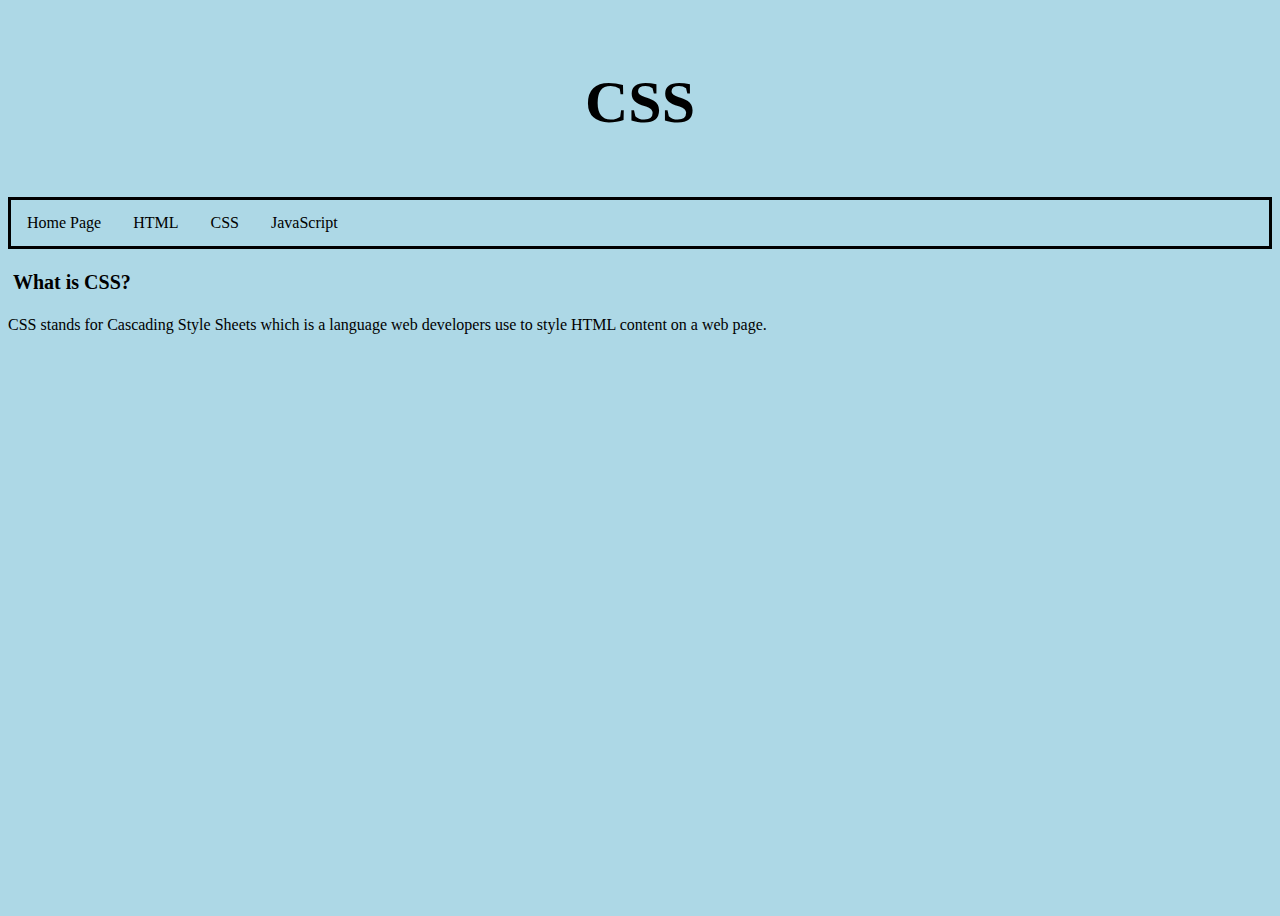
<file: csess.html>
<!DOCTYPE html>
<html>
  
  <head>
    <link rel="stylesheet" href="style.css"/>
    <title>First Site</title>
  </head>
  
  <body>

    <header>
      <h1>CSS</h1>
    </header>


    <nav>
      <ul>
        <li><a href="./index.html">Home Page</a></li>
        <li><a href="./htmlsheet.html">HTML</a></li>
        <li><a href="#">CSS</a></li>
        <li><a href="#">JavaScript</a></li>
      </ul>
    </nav>

    <section id="introduction">
        <h2>What is CSS?</h2>
        <p>CSS stands for Cascading Style Sheets which is a language web developers use to style HTML content on a web page.</p>
        <p></p>
        <p></p>
        <!-- <img src="./htmlelement.jpg" width="320" height="240" alt="A diagram of html element showing that it is made up of a opening tap, the content and the closing tag."/> -->
      </section>
</file>
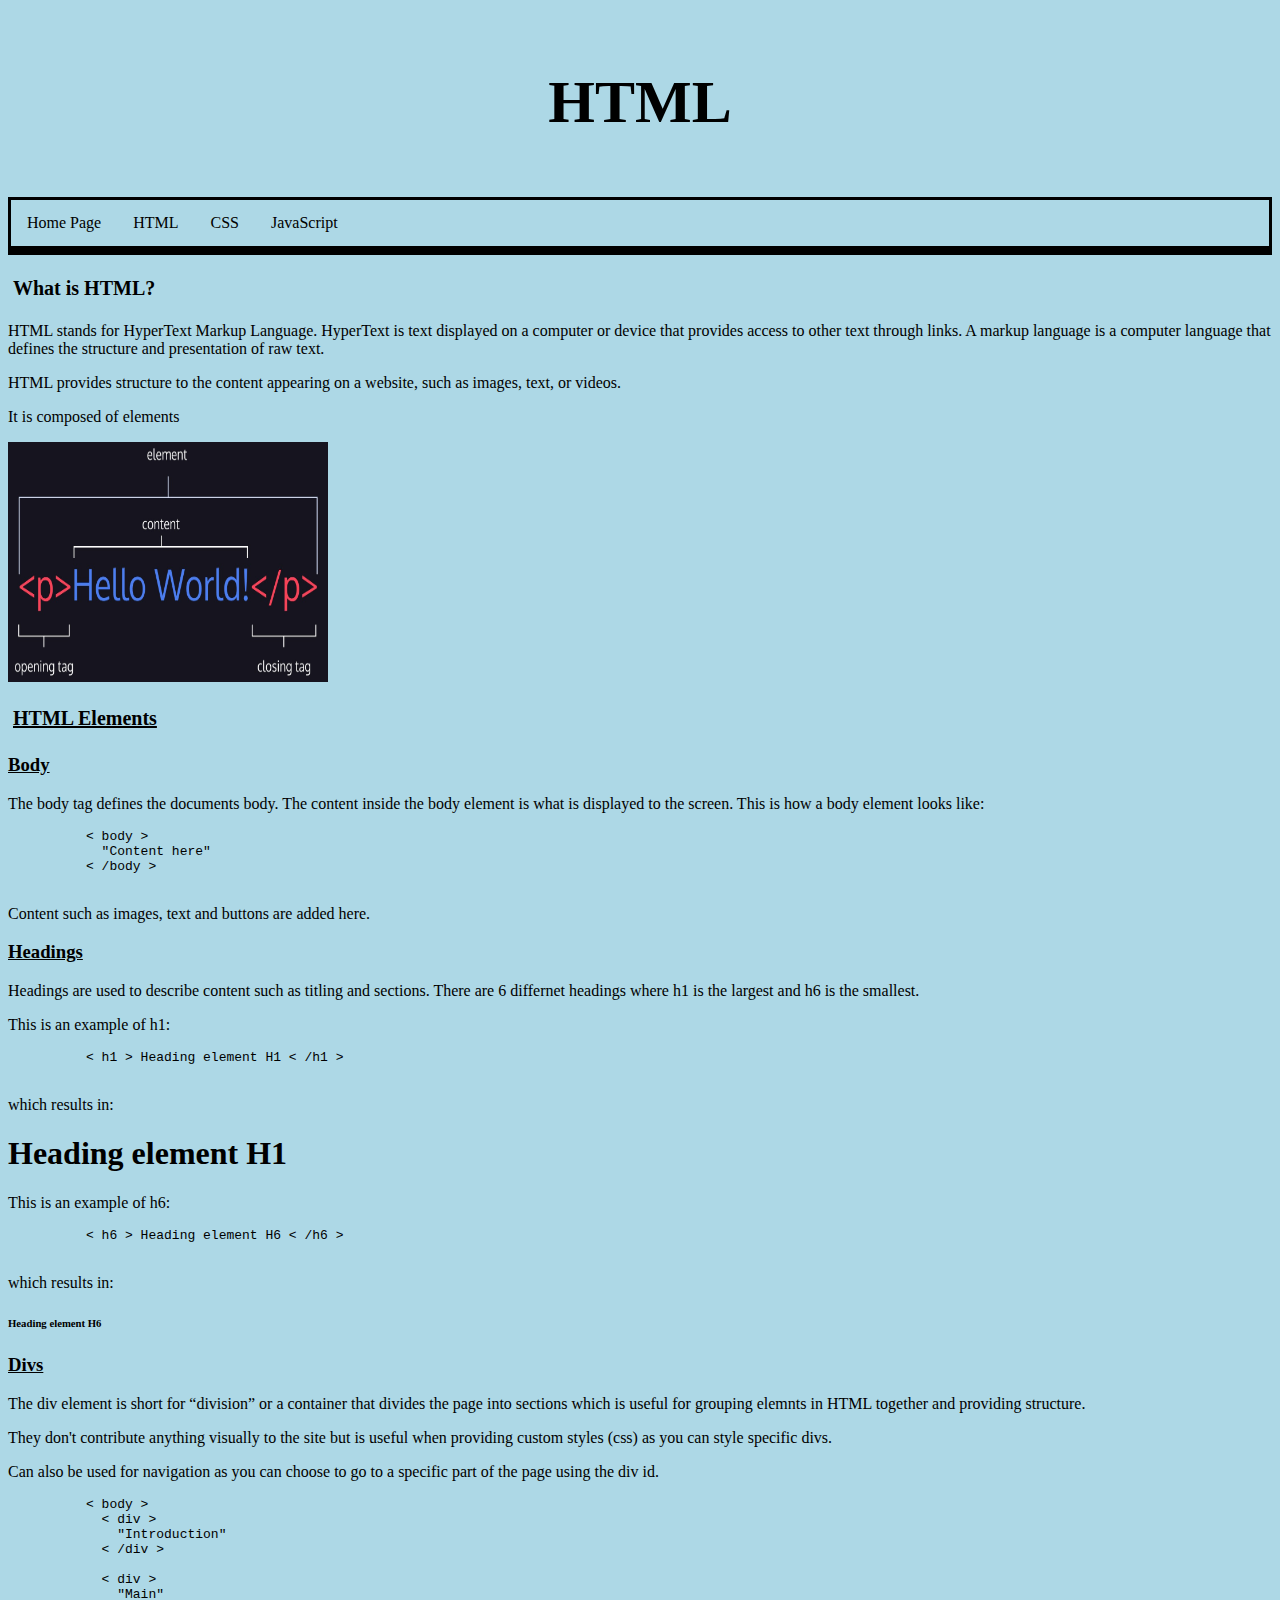
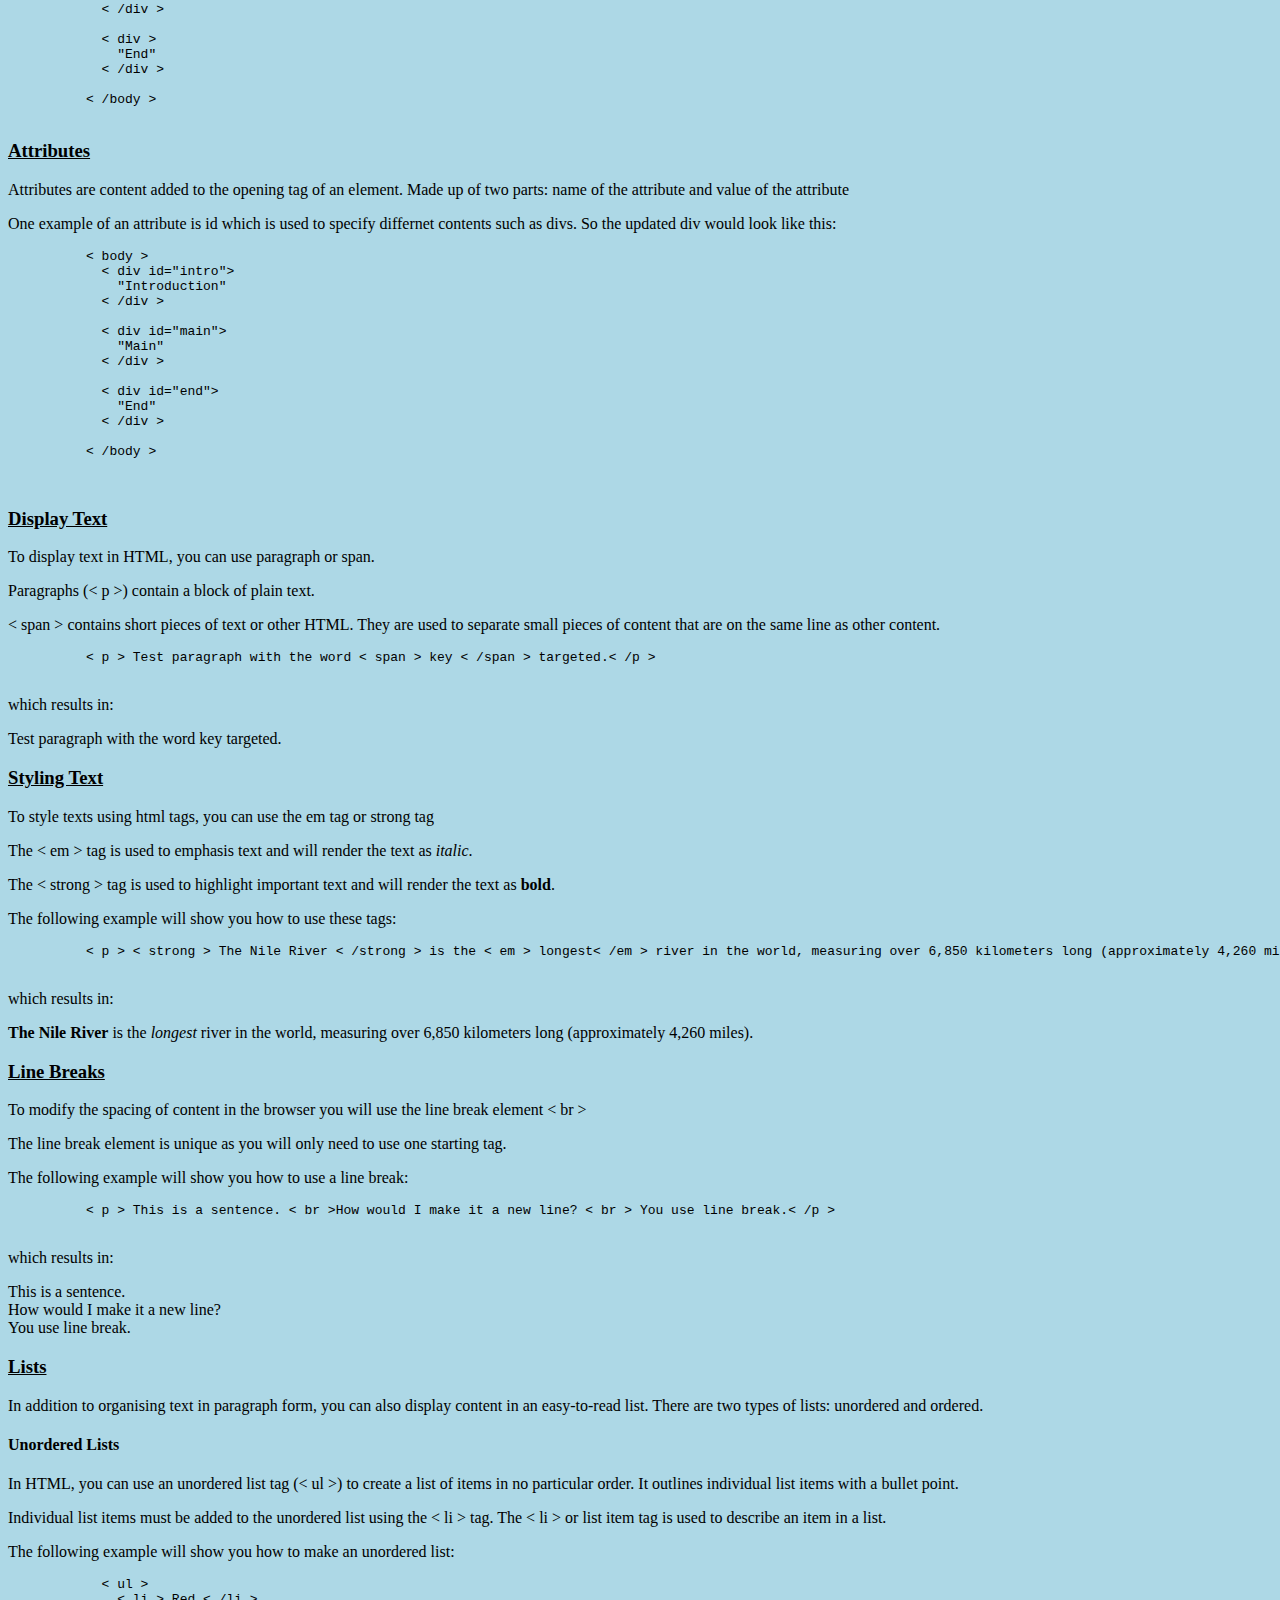
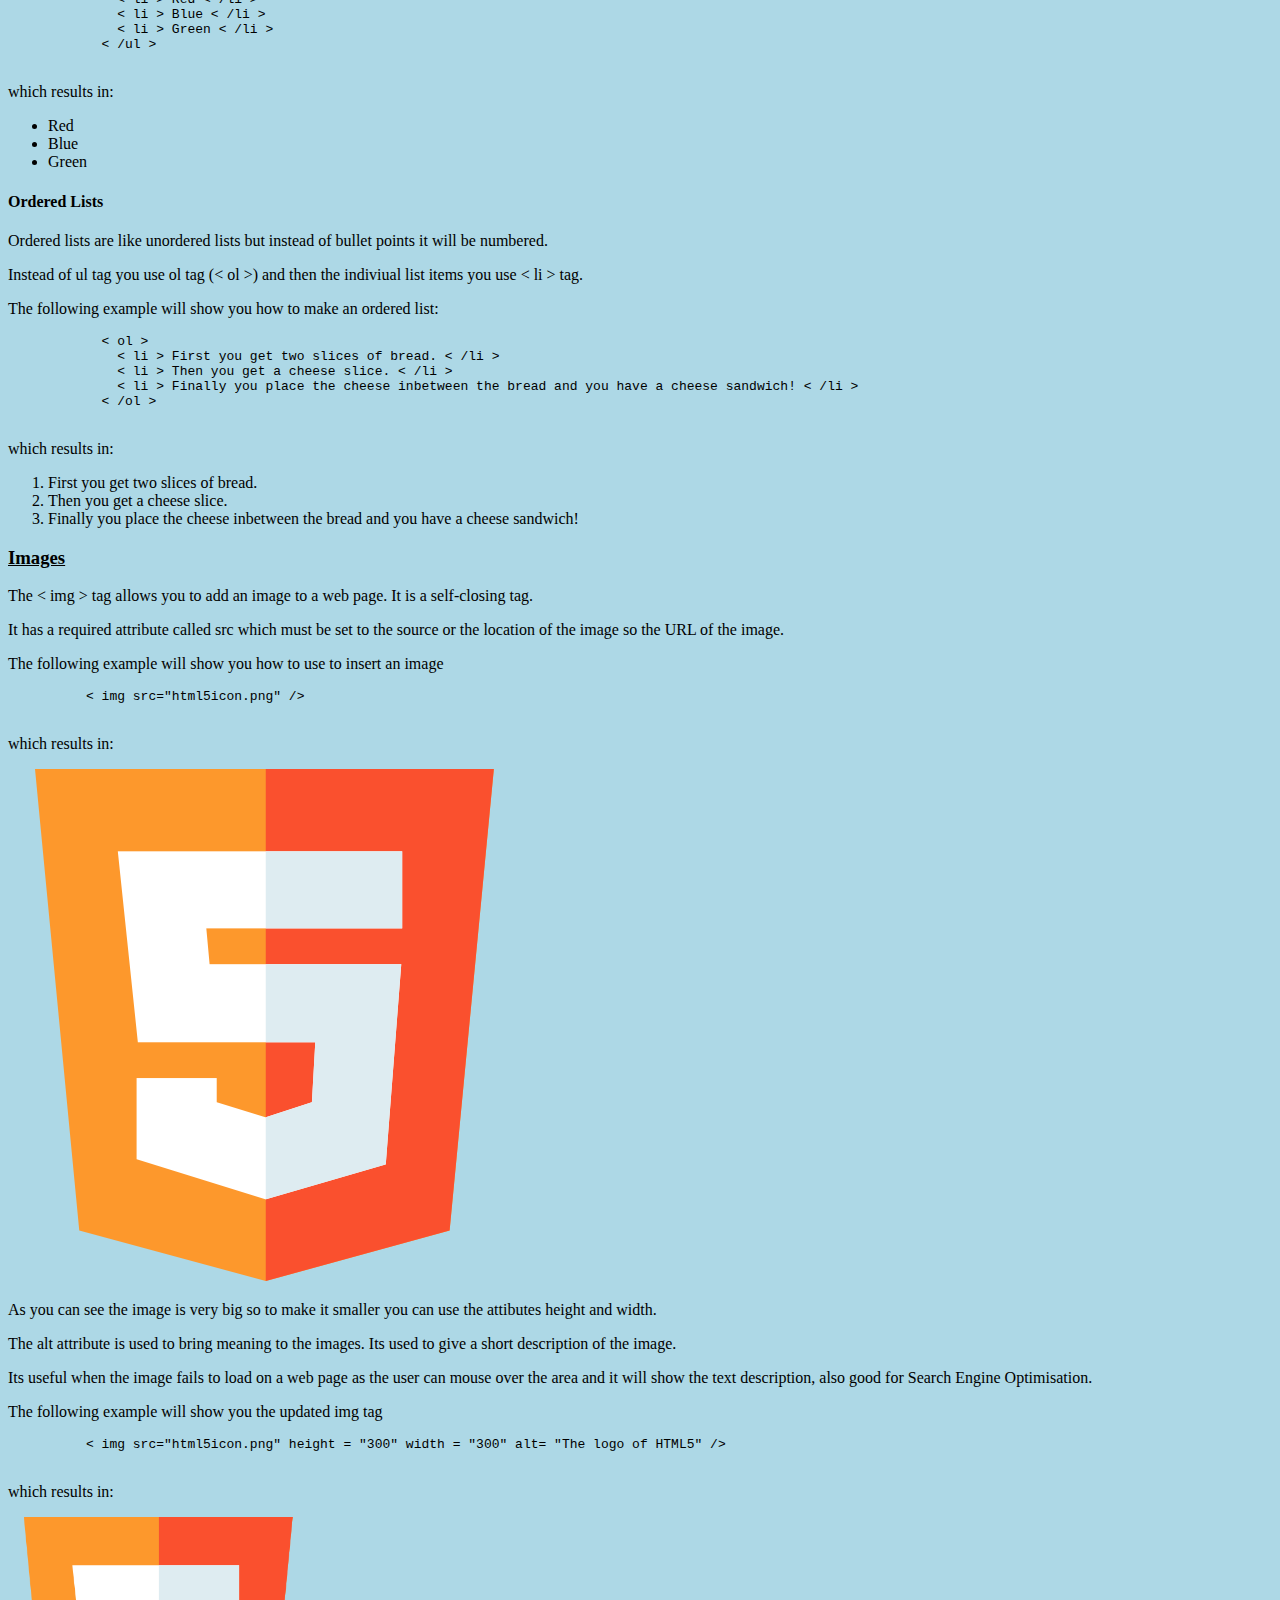
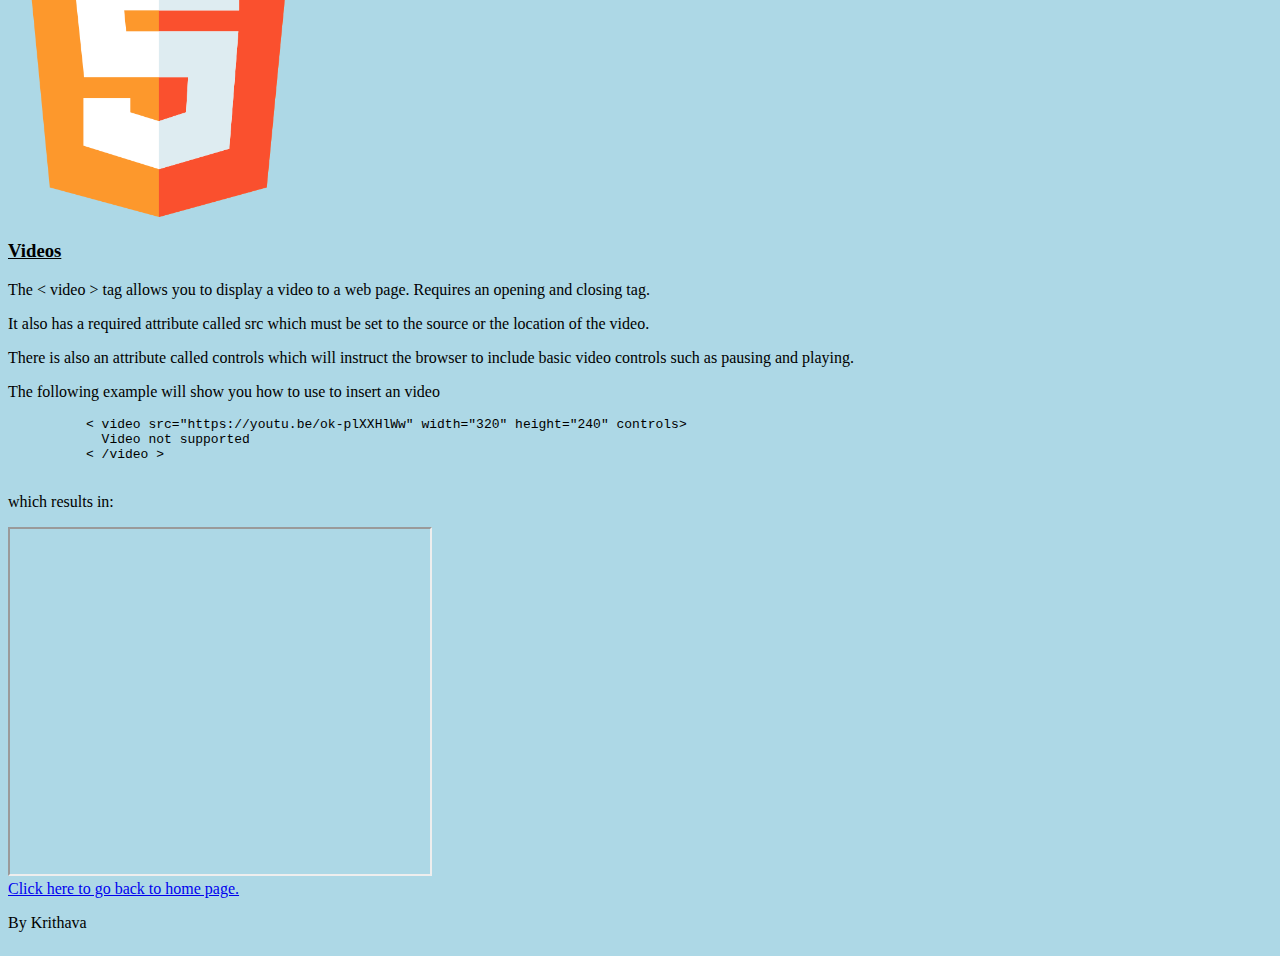
<file: htmlsheet.html>
<!DOCTYPE html>
<html>
  
  <head>
    <link rel="stylesheet" href="style.css"/>
    <title>First Site</title>
  </head>
  
  <body>

    <header>
      <h1>HTML</h1>
    </header>


    <nav>
      <ul>
        <li><a href="./index.html">Home Page</a></li>
        <li><a href="./htmlsheet.html">HTML</a></li>
        <li><a href="./csess.html">CSS</a></li>
        <li><a href="#">JavaScript</a></li>
      </ul>
    </nav>
    
    <nav>
      <ul>
        
      </ul>
    </nav>

    <section id="introduction">
      <h2>What is HTML?</h2>
      <p>HTML stands for HyperText Markup Language. HyperText is text displayed on a computer or device that provides access to other text through links. A markup language is a computer language that defines the structure and presentation of raw text.</p>
      <p>HTML provides structure to the content appearing on a website, such as images, text, or videos.</p>
      <p>It is composed of elements</p>
      <img src="./htmlelement.jpg" width="320" height="240" alt="A diagram of html element showing that it is made up of a opening tap, the content and the closing tag."/>
    </section>

    <section id="elements">
      <h2><u>HTML Elements</u></h2>
      
      <section id="body">
        <h3><u>Body</u></h3>
        <p>The body tag defines the documents body. The content inside the body element is what is displayed to the screen. This is how a body element looks like:</p>
        <pre>
          < body > 
            "Content here"
          < /body >
        </pre>
        <p>Content such as images, text and buttons are added here.</p></p>
      </section>

      <section id="headings">
        <h3><u>Headings</u></h3>
        <p>Headings are used to describe content such as titling and sections. There are 6 differnet headings where h1 is the largest and h6 is the smallest.</p>
        <p>This is an example of h1:</p>
        <pre>
          < h1 > Heading element H1 < /h1 >
        </pre>
        <p>which results in:</p>
        <h1>Heading element H1</h1>
        <p>This is an example of h6:</p>
        <pre>
          < h6 > Heading element H6 < /h6 >
        </pre>
        <p>which results in:</p>          
        <h6>Heading element H6</h6>
      </section>
      
      <section id="divs">
        <h3><u>Divs</u></h3>
        <p>The div element is short for “division” or a container that divides the page into sections which is useful for grouping elemnts in HTML together and providing structure.</p>
        <p>They don't contribute anything visually to the site but is useful when providing custom styles (css) as you can style specific divs.</p>
        <p>Can also be used for navigation as you can choose to go to a specific part of the page using the div id.</p>
        <pre>
          < body >
            < div > 
              "Introduction"
            < /div >

            < div > 
              "Main"
            < /div >
              
            < div > 
              "End"
            < /div >
              
          < /body >
        </pre>   
      </section>

      <section id="attributes">    
        <h3><u>Attributes</u></h3>
        <p>Attributes are content added to the opening tag of an element. Made up of two parts: name of the attribute and value of the attribute </p>
        <p>One example of an attribute is id which is used to specify differnet contents such as divs. So the updated div would look like this: </p>
        <pre>
          < body >
            < div id="intro"> 
              "Introduction"
            < /div >

            < div id="main"> 
              "Main"
            < /div >
              
            < div id="end"> 
              "End"
            < /div >
              
          < /body >
            
        </pre>   
      </section>

      <section id="displaytext">    
        <h3><u>Display Text</u></h3>     
        <p>To display text in HTML, you can use paragraph or span.</p>
        <p>Paragraphs (< p >) contain a block of plain text.</p>
        <p> < span > contains short pieces of text or other HTML. They are used to separate small pieces of content that are on the same line as other content.</p>
        <pre>
          < p > Test paragraph with the word < span > key < /span > targeted.< /p >  
        </pre>
        <p>which results in:</p>
        <p>Test paragraph with the word <span>key</span> targeted.</p>   
      </section>

      <section id="textstyle">  
        <h3><u>Styling Text</u></h3>     
        <p>To style texts using html tags, you can use the em tag or strong tag</p>
        <p>The < em > tag is used to emphasis text and will render the text as <em>italic</em>. </p>
        <p>The < strong > tag is used to highlight important text and will render the text as <strong>bold</strong>. </p>
        <p>The following example will show you how to use these tags:</p>
        <pre>
          < p > < strong > The Nile River < /strong > is the < em > longest< /em > river in the world, measuring over 6,850 kilometers long (approximately 4,260 miles).< /p >
        </pre>
        <p>which results in:</p>
        <p><strong>The Nile River</strong> is the <em>longest</em> river in the world, measuring over 6,850 kilometers long (approximately 4,260 miles).</p>
      </section>

      <section id="linebreak">  
        <h3><u>Line Breaks</u></h3>     
        <p>To modify the spacing of content in the browser you will use the line break element < br > </p>
        <p>The line break element is unique as you will only need to use one starting tag.</p>
        <p>The following example will show you how to use a line break:</p>
        <pre>
          < p > This is a sentence. < br >How would I make it a new line? < br > You use line break.< /p >  
        </pre>
        <p>which results in:</p>
        <p>This is a sentence.<br>How would I make it a new line?<br>You use line break.</p>     
      </section>

      <section id="lists">  
        <h3><u>Lists</u></h3> 
        <p>In addition to organising text in paragraph form, you can also display content in an easy-to-read list. There are two types of lists: unordered and ordered.</p>

        <section id="unorderedlists">  
          <h4>Unordered Lists</h4>   
          <p>In HTML, you can use an unordered list tag (< ul >) to create a list of items in no particular order. It outlines individual list items with a bullet point.</p>  
          <p>Individual list items must be added to the unordered list using the < li > tag. The < li > or list item tag is used to describe an item in a list.</p>
          <p>The following example will show you how to make an unordered list:</p>
          <pre>
            < ul >
              < li > Red < /li >
              < li > Blue < /li >
              < li > Green < /li >
            < /ul >        
          </pre>
          <p>which results in:</p>
          <ul>
            <li>Red</li>
            <li>Blue</li>
            <li>Green</li>
          </ul>
        </section>

        <section id="orderedlists">  
          <h4>Ordered Lists</h4>   
          <p>Ordered lists are like unordered lists but instead of bullet points it will be numbered.</p>  
          <p>Instead of ul tag you use ol tag (< ol >) and then the indiviual list items you use < li > tag.</p>
          <p>The following example will show you how to make an ordered list:</p>
          <pre>
            < ol >
              < li > First you get two slices of bread. < /li >
              < li > Then you get a cheese slice. < /li >
              < li > Finally you place the cheese inbetween the bread and you have a cheese sandwich! < /li >
            < /ol >        
          </pre>
          <p>which results in:</p>
          <ol>
            <li>First you get two slices of bread.</li>
            <li>Then you get a cheese slice.</li>
            <li>Finally you place the cheese inbetween the bread and you have a cheese sandwich!</li>
          </ol>
        </section>

      </section>

      <section id="images">  
        <h3><u>Images</u></h3>     
        <p>The < img > tag allows you to add an image to a web page. It is a self-closing tag.</p>
        <p>It has a required attribute called src which must be set to the source or the location of the image so the URL of the image.</p>
        <p>The following example will show you how to use to insert an image</p>
        <pre>
          < img src="html5icon.png" />
        </pre>
        <p>which results in:</p>
        <img src="html5icon.png" />
        <p>As you can see the image is very big so to make it smaller you can use the attibutes height and width. </p>
        <p>The alt attribute is used to bring meaning to the images. Its used to give a short description of the image.</p>
        <p>Its useful when the image fails to load on a web page as the user can mouse over the area and it will show the text description, also good for Search Engine Optimisation. </p>
        <p>The following example will show you the updated img tag </p>
        <pre>
          < img src="html5icon.png" height = "300" width = "300" alt= "The logo of HTML5" />
        </pre>
        <p>which results in:</p>
        <img src="html5icon.png" height="300" width="300" alt="The logo of HTML5"/>
      </section>

      <section id="videos">  
        <h3><u>Videos</u></h3>     
        <p>The < video > tag allows you to display a video to a web page. Requires an opening and closing tag.</p>
        <p>It also has a required attribute called src which must be set to the source or the location of the video.</p>
        <p>There is also an attribute called controls which will instruct the browser to include basic video controls such as pausing and playing.</p>
        <p>The following example will show you how to use to insert an video</p>
        <pre>
          < video src="https://youtu.be/ok-plXXHlWw" width="320" height="240" controls>
            Video not supported
          < /video >
        </pre>
        <p>which results in:</p>
        <iframe width="420" height="345" src="https://www.youtube.com/embed/ok-plXXHlWw">
        </iframe>
      </section>
    </section>
  
    <a href="/index.html">Click here to go back to home page.</a>

    <footer>
      <p>By Krithava</p>
    </footer>
  </body>
    
</html>
</file>
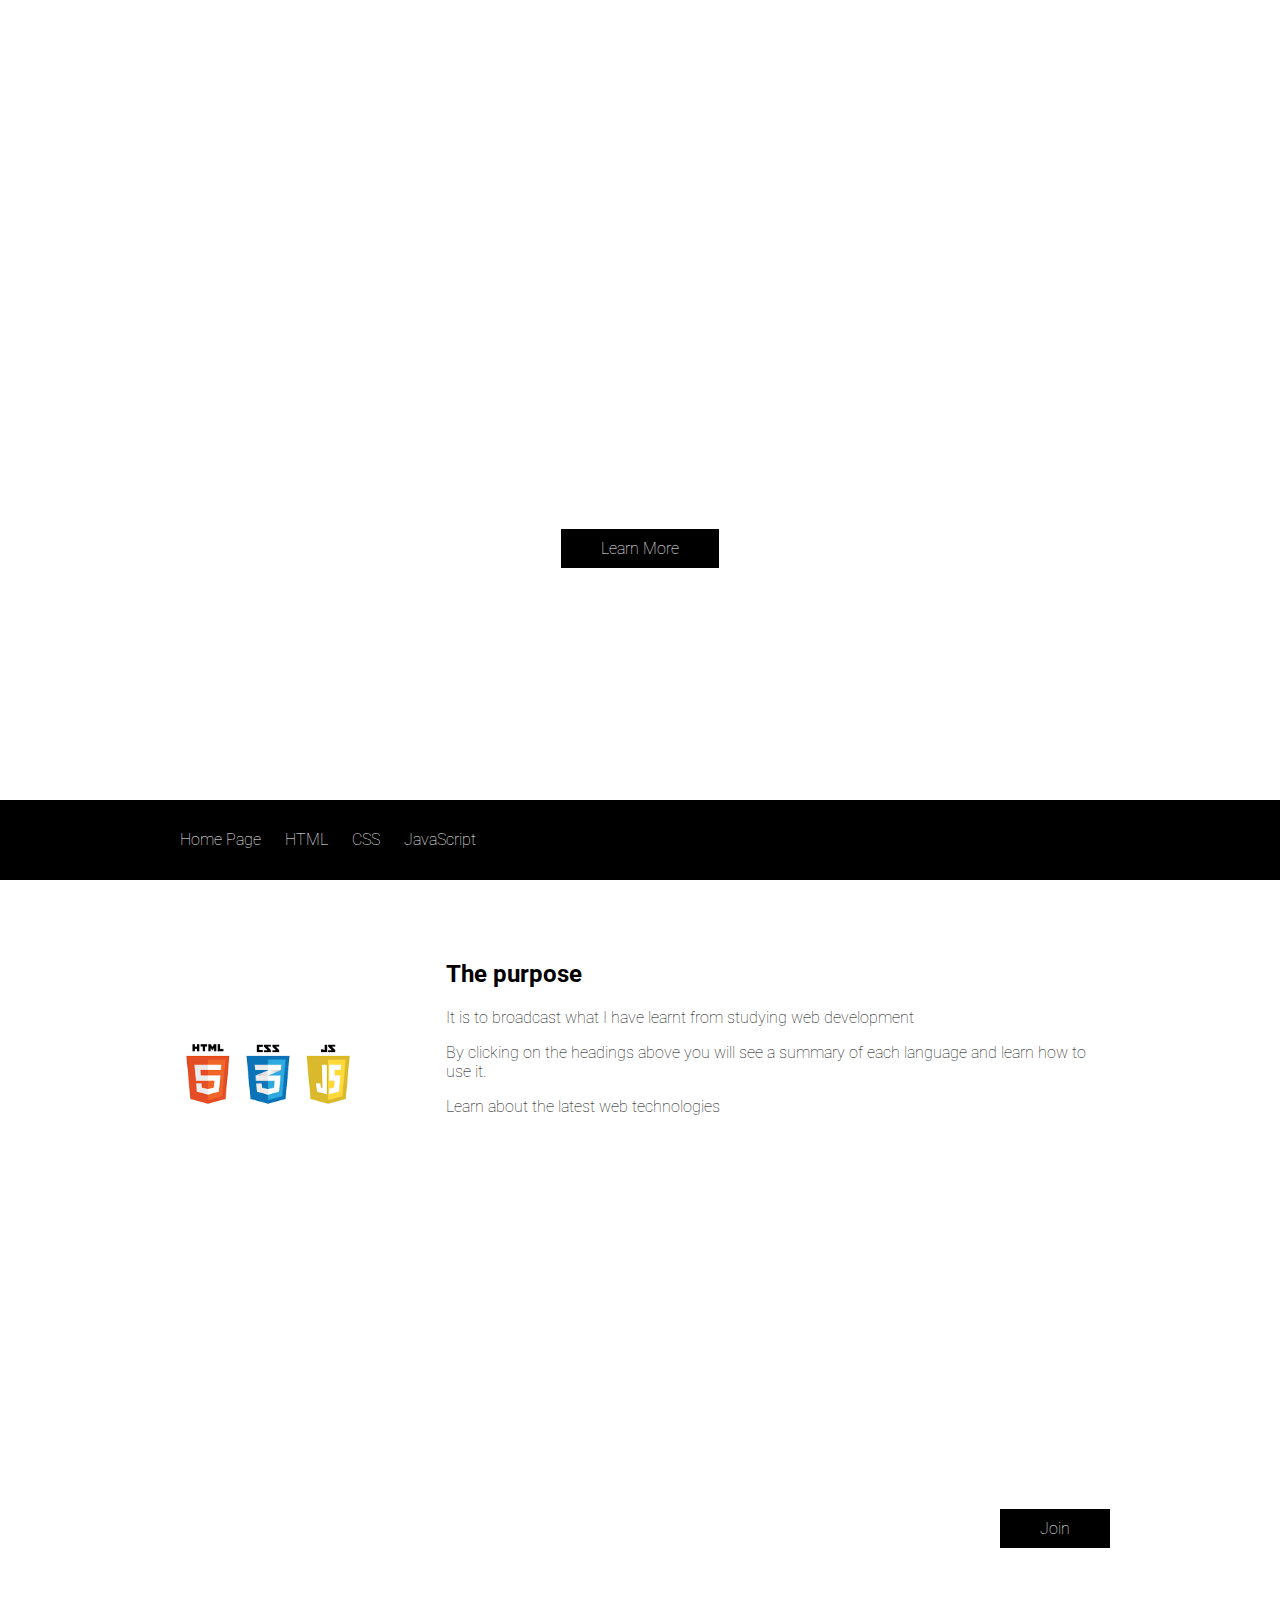
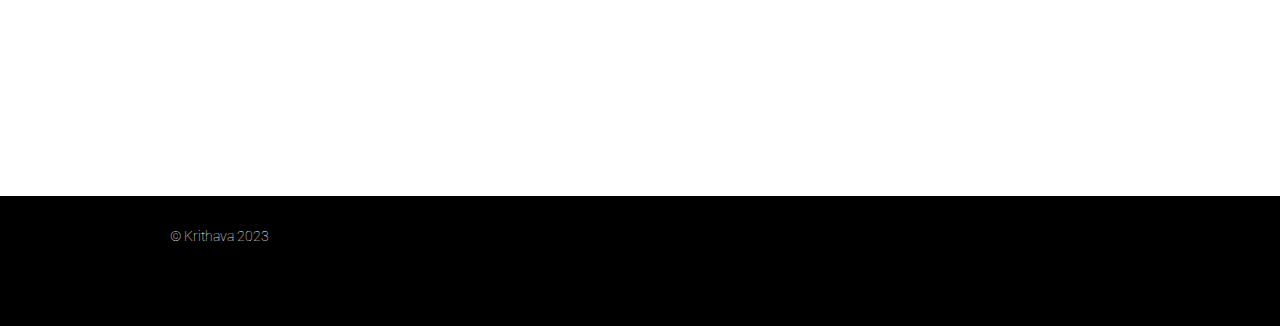
<file: test.html>
<!DOCTYPE html>
<html>
    <head>
        <link href='https://fonts.googleapis.com/css?family=Roboto:400,300,500,100' rel='stylesheet' type='text/css'>
        <link href="test.css" rel="stylesheet">
    </head>
    <body>
        <div class="header">
            <div class="container">
            <h1>MY FIRST WEBSITE</h1>
            <p>HELLO WORLD</p>
            <a class="btn" href="#">Learn More</a>
            </div>
        </div>

        <div class="nav">
            <div class="container">
                <ul>
                    <li><a href="./index.html">Home Page</a></li>
                    <li><a href="./htmlsheet.html">HTML</a></li>
                    <li><a href="./csess.html">CSS</a></li>
                    <li><a href="#">JavaScript</a></li>
                </ul>
            </div>
        </div>

        <div class="main">
            <div class="container">
                <img src="[data-uri]" height="128" width="196">
                <h2>The purpose</h2>
                <p<p>It is to broadcast what I have learnt from studying web development</p>
                <p>By clicking on the headings above you will see a summary of each language and learn how to use it.</p>
                <p>Learn about the latest web technologies </p>
            </div>
        </div>

        <div class="jumbotron">
            <div class="container">
                <h2>Stay Connected</h2>
                <p>Receive weekly updates on the journey.</p>
                <a class="btn" href="#">Join</a>
            </div>
        </div>

        <div class="footer">
            <div class="container">
                <p>&copy; Krithava 2023</p>
            </div>
        </div>
    </body>
</html>
</file>
<file: style.css>
header h1 {
    color: black;
    text-align: center;
    padding: 20px;
    font-size: 60px; 

}
h2 {
  color: black;
  padding: 5px;
  font-size: 20px;   
}
body {
  background-color: lightblue;
  display: flex;
  flex-direction: column;
  min-height: 100vh;
}


nav ul {
  list-style-type: none;
  margin: 0;
  padding: 0;
  overflow: hidden;
  background-color: lightblue;
  border-style: solid;
  border-color: #000000;
  justify-content: center; 
}

nav li {
  float: left; 
  
}

nav li a {
  display: block;
  color: black;
  text-align: center;
  padding: 14px 16px;
  text-decoration: none;
  
}

nav li a:hover:not(.active) {
  background-color: rgba(0, 0, 0, 0.2);
}

nav li.active {
  background-color:#04AA6D;
}

figure {
  /* width: 300px;
  height: 300px; */
  transition:transform 2s;
}

figure:hover {
  /* transition: width 2s, height 2s, transform 2s;
  transform: rotate(180deg); */
  transform: rotate(180deg);
}
</file>
<file: test.css>
html, body {
margin: 0;
padding: 0;
}

body {
font-family: 'Roboto', sans-serif;
font-weight: 100;
}

.container {
margin: 0 auto;
max-width: 940px; 
padding: 0 10px;
}

.header {
background: url(https://eoimages.gsfc.nasa.gov/images/imagerecords/0/885/modis_wonderglobe_lrg.jpg) no-repeat center center; 
background-size: cover;
height: 800px;
text-align: center; 
}

.header .container {
position: relative;
top: 200px;
}

.header h1 {
color: #fff;
line-height: 100px; 
font-size: 80px;
margin-top: 0;
margin-bottom: 80px;
text-transform: uppercase; 
}

@media (min-width:850px) {
.header h1 {
    font-size: 120px;
}
}

.header p {
color: #fff;
font-weight: 500;
letter-spacing: 8px;
margin-bottom: 40px;
margin-top: 0;
text-transform: uppercase; 
}

.btn {
color: #fff;
background: #000;
padding: 10px 40px;
text-decoration: none; 
transition: background .5s; 
}

.nav { 
background: #000;
height: 80px; 
width: 100%;
}

.nav ul {
height: 80px;
list-style: none;
margin: 0 auto; 
padding: 0;
}

.nav ul li {
color: #fff;
display: inline-block; 
height: 80px;
line-height: 80px; 
list-style: none;
padding: 0 10px;
transition: background .5s; 
}

.nav ul li a {
    text-decoration: none; 
    color: #fff; 
}

.btn:hover, .nav ul li:hover {
background: #06183c;
cursor: pointer; 
transition: background .5s;  
}

.main .container {
margin: 80px auto;
}

.main img {
float: left;
margin: 50px 80px 50px 0;
}

.jumbotron {
background: url(https://content.codecademy.com/projects/innovation-cloud/jumbotron_bg.jpg) center center;
background-size: cover;
height: 600px; 
}

.jumbotron .container {
position: relative;
top: 220px;
}

.jumbotron h2 {
color: #fff;
text-align: right; 
}

.jumbotron p {
color: #fff; 
text-align: right; 
}

.jumbotron .btn {
margin: 10px 0 0;
float: right; 
}

.footer { 
background: #000;
height: 80px; 
padding-bottom: 50px;
}

.footer p { 
color: #fff;
font-size: 14px;  
height: 80px; 
line-height: 80px;
margin: 0;  
}

@media (max-width: 500px) {
.header h1 {
    font-size: 50px;
    line-height: 64px;
}

.main, .jumbotron {
    padding: 0 30px;
}

.main img {
    width: 100%;
}
}
</file>
